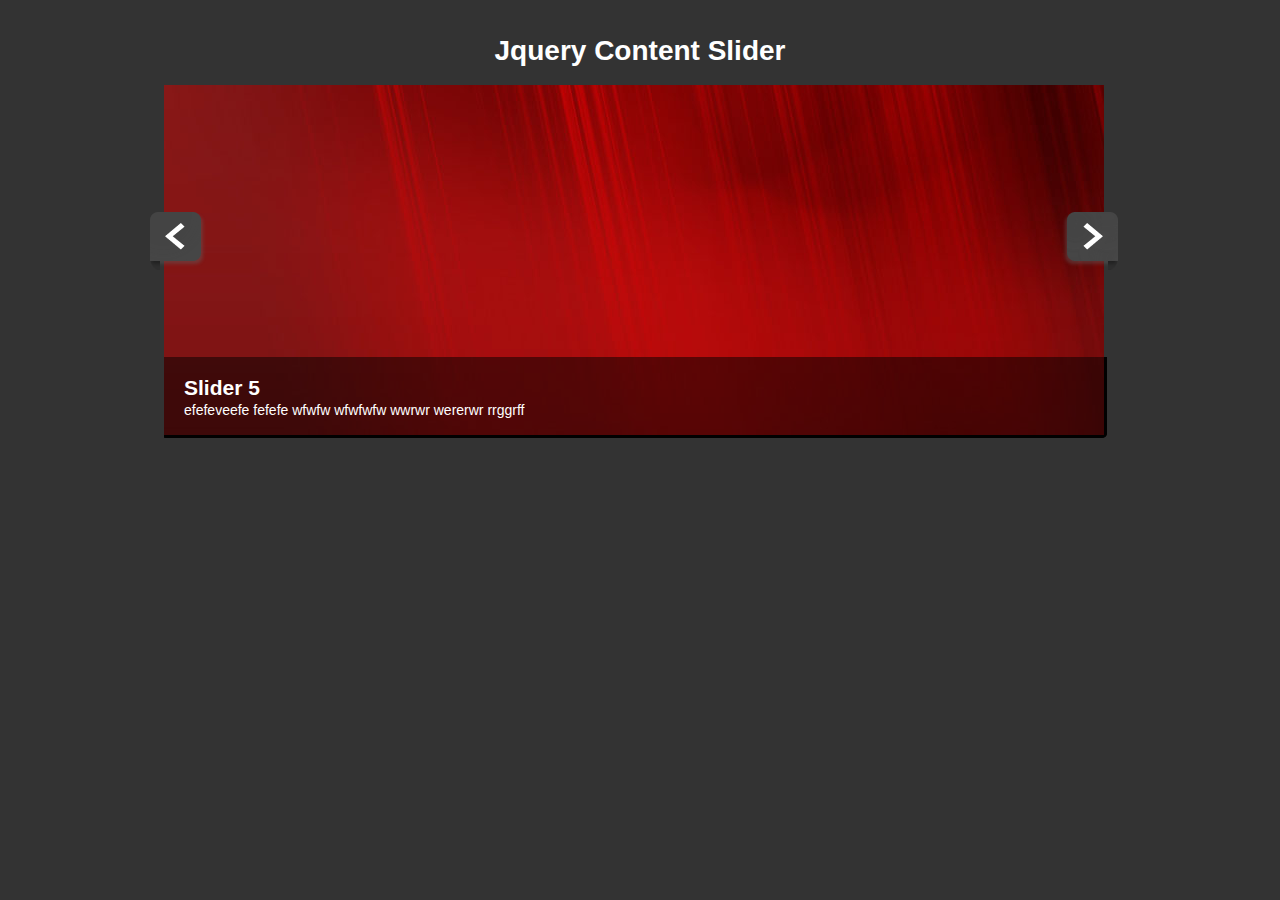
<file: contentslider/index.html>
<!DOCTYPE html>
<html>
	<head>
		<title>jQuery Content Slider</title>
		<link rel="stylesheet" href="css/style.css">
		
		<script src="https://ajax.googleapis.com/ajax/libs/jquery/1.11.1/jquery.min.js"></script>
	</head>
	<body> 
            <div id="container">
                <header>
                    <h1>Jquery Content Slider</h1>
                </header>
                 <img src="img/arrow-left.png" alt="previous" id="prev">
                    <div id="slider">
                   
                    <div class="active slide">
                        <div class="slide-copy">
                            <h2>Slider 1</h2>
                            <p>efefeveefe fefefe wfwfw wfwfwfw wwrwr wererwr rrggrff</p>
                        </div>
                        <img src="img/slide1.jpg" alt="slider 1">
                    </div>
                    <div class="slide">
                        <div class="slide-copy">
                            <h2>Slider 2</h2>
                            <p>efefeveefe fefefe wfwfw wfwfwfw wwrwr wererwr rrggrff</p>
                        </div>
                        <img src="img/slide2.jpg" alt="slider 2">
                    </div>
                    <div class="slide">
                        <div class="slide-copy">
                            <h2>Slider 3</h2>
                            <p>efefeveefe fefefe wfwfw wfwfwfw wwrwr wererwr rrggrff</p>
                        </div>
                        <img src="img/slide3.jpg" alt="slider 3">
                    </div>
                    <div class="slide">
                        <div class="slide-copy">
                            <h2>Slider 4</h2>
                            <p>efefeveefe fefefe wfwfw wfwfwfw wwrwr wererwr rrggrff</p>
                        </div>
                        <img src="img/slide4.jpg" alt="slider 4">
                    </div>
                    <div class="active slide">
                        <div class="slide-copy">
                            <h2>Slider 5</h2>
                            <p>efefeveefe fefefe wfwfw wfwfwfw wwrwr wererwr rrggrff</p>
                        </div>
                        <img src="img/slide5.jpg" alt="slider 5">
                    </div>
                   
                </div>
                 <img src="img/arrow-right.png" id="next" alt="Next">
            </div>
	</body>
</html>
</file>
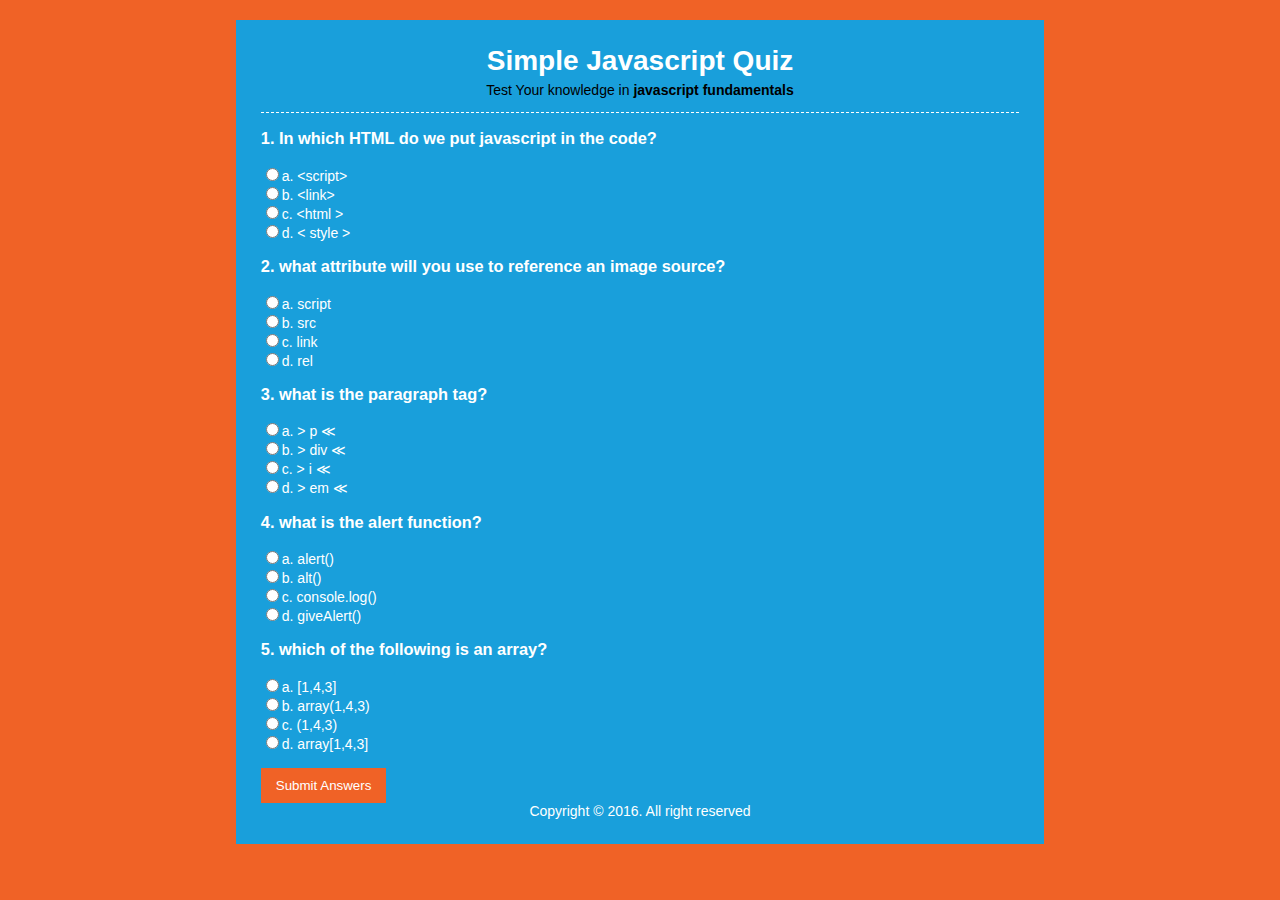
<file: Quiz/index.html>
<!DOCTYPE html>
<html>
    <head>
        <title>TODO supply a title</title>
        <meta charset="UTF-8">
        <meta name="viewport" content="width=device-width, initial-scale=1.0">
        <link href="css/style.css" rel="stylesheet">
    </head>
    <body>
        <div id="conatiner">
            <header>
                <h1>Simple Javascript Quiz</h1>
                <p>Test Your knowledge in <strong>javascript fundamentals</strong></p>
            </header>
            <section>
                <div id="results"></div>
                <form name="quizForm" onsubmit="return submitAnswers()">
                    <h3>1. In which HTML do we put javascript in the code? </h3>
                    <input type="radio" name="q1" value="a" id="q1a">a. &lt;script&gt; <br>
                    <input type="radio" name="q1" value="b" id="q1b">b. &lt;link&gt; <br>
                    <input type="radio" name="q1" value="c" id="q1c">c.  &lt;html &gt;  <br>
                    <input type="radio" name="q1" value="d" id="q1d">d.  &lt; style &gt;<br> 
                    
                    <h3>2. what attribute will you use to reference an image source? </h3>
                    <input type="radio" name="q2" value="a" id="q2a">a.   script   <br>
                    <input type="radio" name="q2" value="b" id="q2b">b.  src  <br>
                    <input type="radio" name="q2" value="c" id="q2c">c.   link  <br>
                    <input type="radio" name="q2" value="d" id="q2d">d.   rel  <br>
                    
                    <h3>3. what is the paragraph tag? </h3>
                    <input type="radio" name="q3" value="a" id="q3a">a.    &gt; p &Lt; <br>
                    <input type="radio" name="q3" value="b" id="q3b">b.  &gt; div &Lt; <br>
                    <input type="radio" name="q3" value="c" id="q3c">c.  &gt; i &Lt; <br>
                    <input type="radio" name="q3" value="d" id="q3d">d.  &gt; em &Lt; <br>
                    
                    <h3>4. what is the alert function? </h3>
                    <input type="radio" name="q4" value="a" id="q4a">a.    alert()<br>
                    <input type="radio" name="q4" value="b" id="q4b">b.  alt()<br>
                    <input type="radio" name="q4" value="c" id="q4c">c.  console.log()<br>
                    <input type="radio" name="q3" value="d" id="q4d">d.  giveAlert()<br>
                    
                     <h3>5. which of the following is an array? </h3>
                    <input type="radio" name="q5" value="a" id="q5a">a.    [1,4,3]<br>
                    <input type="radio" name="q5" value="b" id="q5b">b.  array(1,4,3)<br>
                    <input type="radio" name="q5" value="c" id="q5c">c. (1,4,3)<br>
                    <input type="radio" name="q5" value="d" id="q5d">d.  array[1,4,3]<br>
                    <br>
                    <input type="submit" value="Submit Answers">
                </form>
                
            </section>
            <footer>
               Copyright &copy; 2016.  All right reserved
            </footer>
        </div>
        <script src="js/main.js"></script>
    </body>
</html>
</file>
<file: contentslider/css/style.css>
*{
    margin:0;
    padding:0;
}

body{font-family: 'Arial',sans-serif;
     font-size: 14px;
     line-height: 1.6em;
     background: #333;
     color:#fff;}
a {color:#fff; 
   text-decoration: none;
}
h1{
    text-align: center;
   margin-bottom: 20px;
}
#container{
    width: 980px; 
    margin: 40px auto;
    overflow: hidden;
     
}
#slider{width: 940px; height: 350px; position: relative; overflow: hidden; float: left; 
        padding: 3px; boder: #fff solid 2px; border-radius: 5px;}
#slider img{width: 940px; height: 350px;}
#prev,#next{float: left; margin-top: 130px; cursor: pointer; position: relative;
z-index: 100;}
#prev{margin-right: -45px}
#next{margin-left: -45px;}
.slide{position: absolute;}
.slide-copy{position: absolute; bottom: 0; left: 0; background: #7f7f7f; background: rgba(0,0,0,0.5); padding: 20px; width: 940px;}
</file>
<file: Quiz/css/style.css>
body{background: #f06226; 
     color:#fff; font-family: 
         'Arial', san-serif; 
     font-size: 14px;
}

#conatiner{width: 60%; 
           background: #199fdb;
           margin: 20px auto; 
           overflow: auto; padding:
               25px;
}
header{text-align: center; 
       border-bottom: dashed 1px;
}
header h1{
    margin:0;
    padding: 0;
}
header p{padding: 0;
          margin-top: 5px;
       color: #000;}

section{min-height: 400px;}
footer{text-align: center}

input[type='submit']{
    background: #f06226;
    border: 0;
    color: #fff;
    padding: 10px 15px;
    cursor: pointer;
}
#results h3{
    background: #f06226;
    padding: 10px;
    margin: 10px 0;
    text-align: center;
}
#results span{color:#000; font-weight: bold;}
</file>
